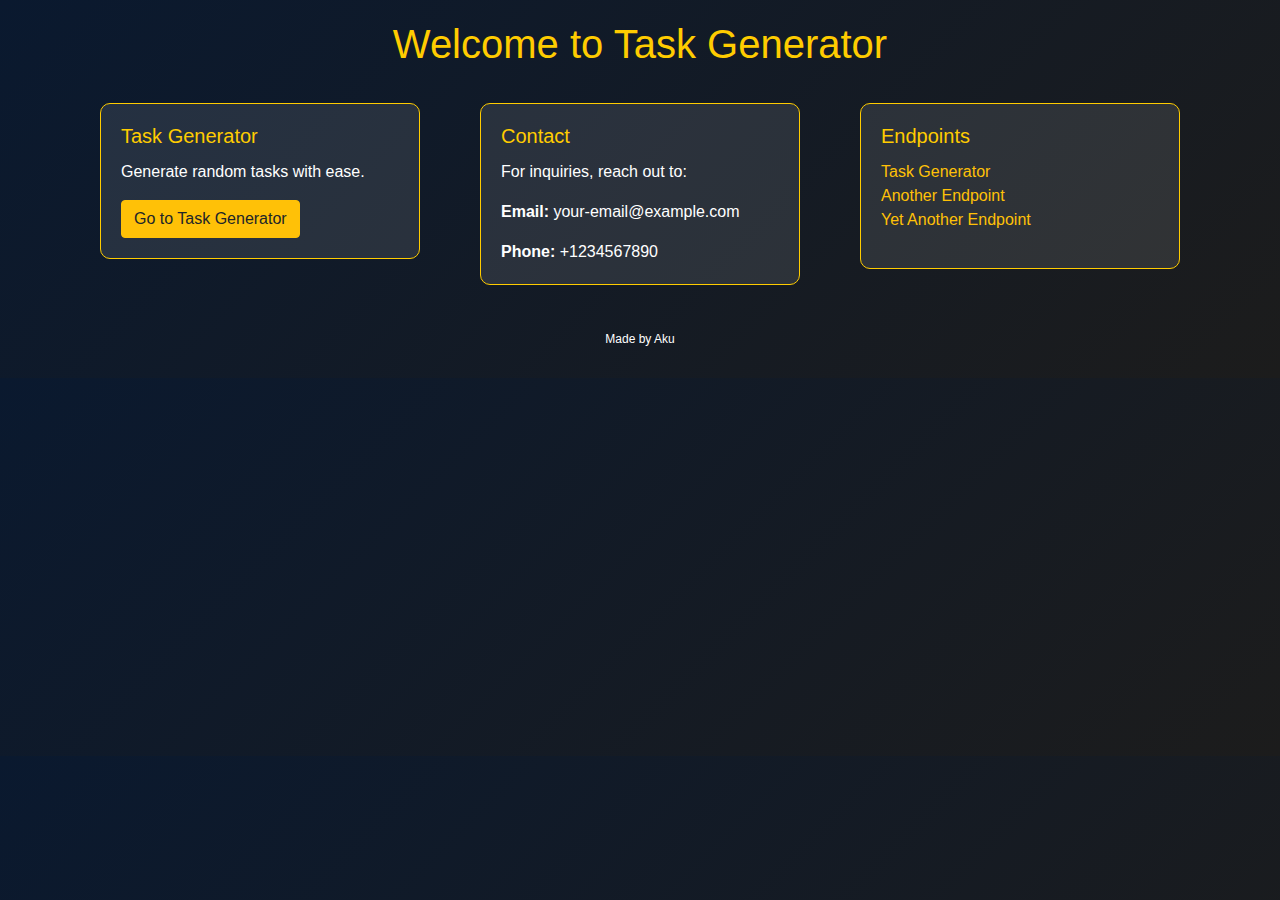
<file: index.html>
<!doctype html>
<html lang="en">

<head>
    <meta charset="UTF-8">
    <meta name="viewport" content="width=device-width, initial-scale=1.0">
    <meta http-equiv="X-UA-Compatible" content="ie=edge">
    <link rel="icon" type="image/x-icon" href="favicon.ico">
    <title>Task Generator Homepage</title>
    <!-- Bootstrap CSS -->
    <link rel="stylesheet" href="https://maxcdn.bootstrapcdn.com/bootstrap/4.5.2/css/bootstrap.min.css">
    <link rel="stylesheet" href="https://cdn.jsdelivr.net/npm/bootstrap-icons@1.10.0/font/bootstrap-icons.css">
    <style>
        body {
            font-family: 'Arial', sans-serif;
            background: linear-gradient(135deg, #0a192f, #1c1c1c);
            color: #fff;
            padding: 20px;
        }

        h1 {
            font-size: 2.5rem;
            margin-bottom: 20px;
            color: #ffcc00;
            text-align: center; /* Center the text */
        }

        .card {
            background-color: rgba(255, 255, 255, 0.1);
            border: 1px solid #ffcc00;
            border-radius: 10px;
            margin: 15px;
        }

        .card-title {
            color: #ffcc00;
        }

        footer {
            margin-top: 20px;
            font-size: 12px;
            color: #fff;
            text-align: center;
            padding: 10px 0;
        }
    </style>
</head>

<body>

    <h1>Welcome to Task Generator</h1>

    <div class="container">
        <div class="row justify-content-center">
            <!-- Task Generator Card -->
            <div class="col-md-4">
                <div class="card">
                    <div class="card-body">
                        <h5 class="card-title">Task Generator</h5>
                        <p class="card-text">Generate random tasks with ease.</p>
                        <a href="random_task_gen.html" class="btn btn-warning">Go to Task Generator</a>
                    </div>
                </div>
            </div>

            <!-- Contact Card -->
            <div class="col-md-4">
                <div class="card">
                    <div class="card-body">
                        <h5 class="card-title">Contact</h5>
                        <p class="card-text">For inquiries, reach out to:</p>
                        <p class="card-text"><strong>Email:</strong> your-email@example.com</p>
                        <p class="card-text"><strong>Phone:</strong> +1234567890</p>
                    </div>
                </div>
            </div>

            <!-- Endpoints Cards -->
            <div class="col-md-4">
                <div class="card">
                    <div class="card-body">
                        <h5 class="card-title">Endpoints</h5>
                        <ul class="list-unstyled">
                            <li>
                                <a href="random_task_gen.html" class="text-warning">Task Generator</a>
                            </li>
                            <li>
                                <a href="another-endpoint.html" class="text-warning">Another Endpoint</a>
                            </li>
                            <li>
                                <a href="yet-another-endpoint.html" class="text-warning">Yet Another Endpoint</a>
                            </li>
                            <!-- Add more endpoints as necessary -->
                        </ul>
                    </div>
                </div>
            </div>
        </div>
    </div>

    <footer>
        Made by Aku
    </footer>

    <!-- Bootstrap JS and dependencies -->
    <script src="https://code.jquery.com/jquery-3.5.1.slim.min.js"></script>
    <script src="https://cdn.jsdelivr.net/npm/@popperjs/core@2.11.6/dist/umd/popper.min.js"></script>
    <script src="https://stackpath.bootstrapcdn.com/bootstrap/4.5.2/js/bootstrap.min.js"></script>
</body>

</html>
</file>
